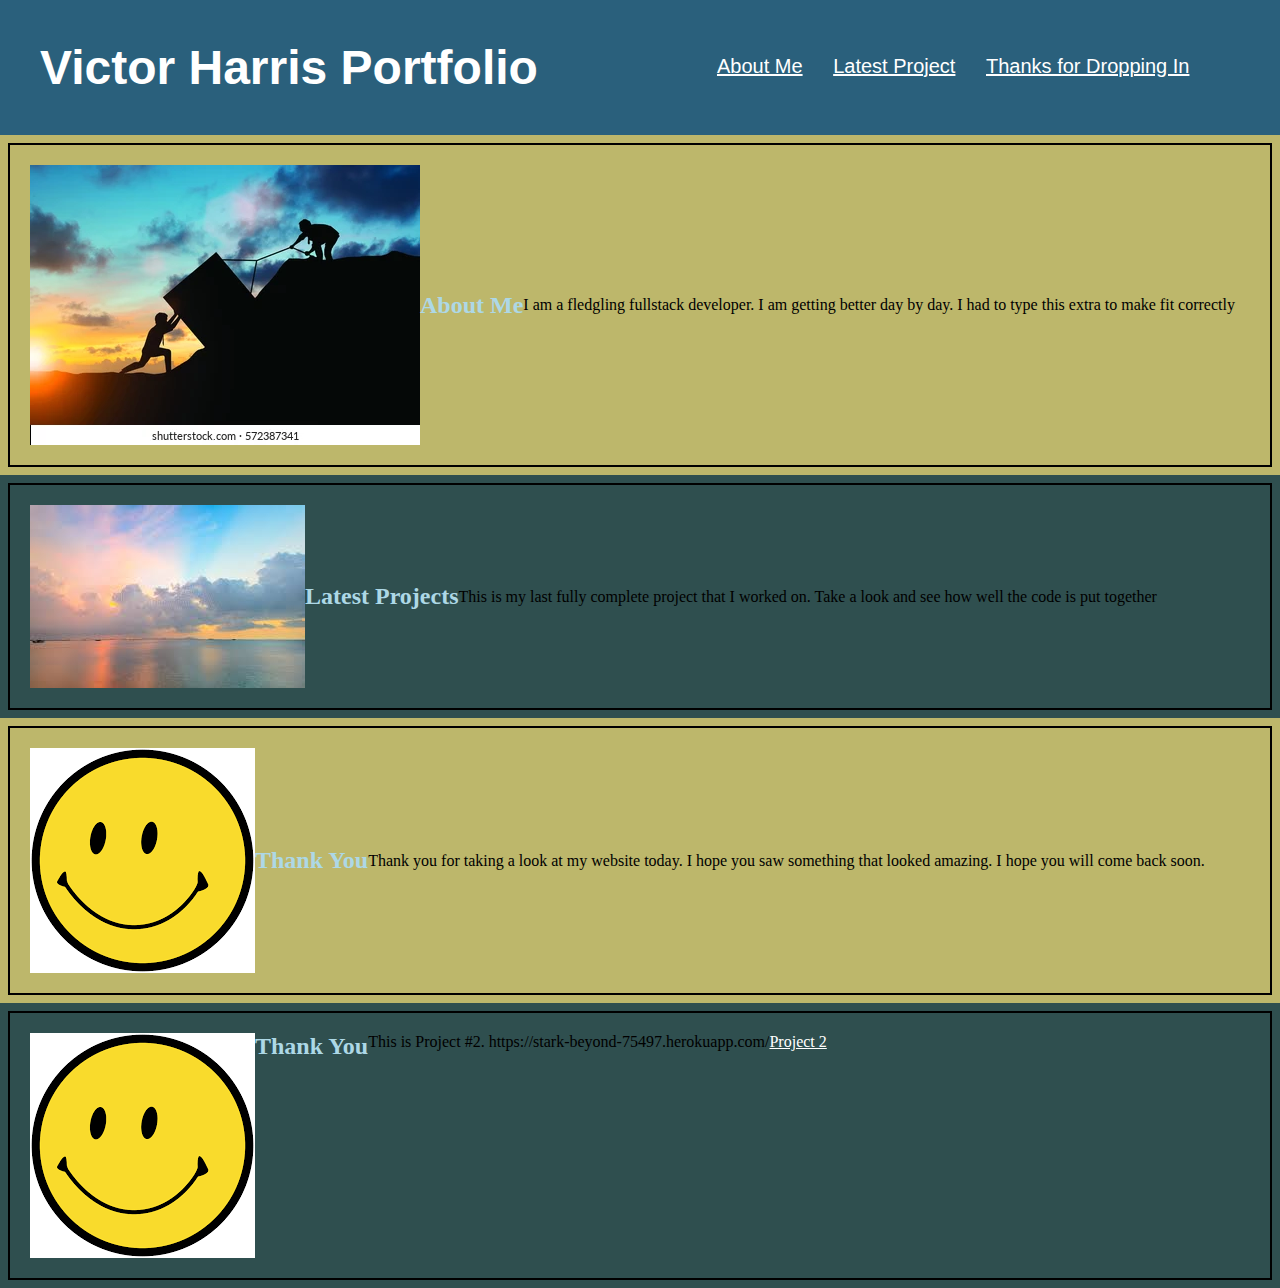
<file: index.html>
<!DOCTYPE html>
<html lang="en">
<head>
    <meta charset="UTF-8" />
    <title>Victor Harris Portfolio</title>
    <link rel="stylesheet" href="./assets/css/style.css" />
    
</head>
<body>

    <div class="header">
        <h1 class="nameOnPortfolio">
            Victor Harris Portfolio
        </h1>
        <div>
            <ul>
                <li>
                    <a href="#aboutMe">About Me</a>
                </li>
                <li>
                    <a href="#latestProject">Latest Project</a>
                </li>
                <li>
                    <a href="#thanks">Thanks for Dropping In</a>
                </li>
                <li>
                    <a href="#Project2"></a>
                </li>
            </ul>
        </div>
    </div>
    <div class="most">
        <div id="aboutMe" class="aboutMe card-outline">
            <img src="/assets/images/silhouette hardwork.webp" alt="hardwork" class="leftSide"/>
            <h2>About Me</h2>
            <p>I am a fledgling fullstack developer. I am getting better day by day. I had to type this extra to make fit correctly</p>
        </div>
        <div id = "latestProject" class="latestProject card-outline">
            <img src="/assets/images/sky photo.jpeg" alt="sky image" class="leftSide"/>
            <h2>Latest Projects</h2>
            <p>This is my last fully complete project that I worked on. Take a look and see how well the code is put together</p>
        </div>
        <div id = "thanks" class="thanks card-outline">
            <img src="/assets/images/smiley face.png" alt="smiley face" class="leftSide"/>
            <h2>Thank You</h2>
            <p>Thank you for taking a look at my website today. I hope you saw something that looked amazing. I hope you will come back soon.</p>
        </div>
        <div id = "Project2" class="Project2 card-outline">
            <img src="/assets/images/smiley face.png" alt="smiley face" class="leftSide"/>
            <h2>Thank You</h2>
            <p>This is Project #2. https://stark-beyond-75497.herokuapp.com/ </p>
            <a href="https://stark-beyond-75497.herokuapp.com/">Project 2</a>
        </div>
    </div>
    <!-- Picture of Pickachu, just for Jung! -->
    <!-- <img src="https://i.ebayimg.com/images/g/B~gAAOSwhNthhdjn/s-l500.jpg" alt="Pickachu Photo"> -->
    
</body>
</html>
</file>
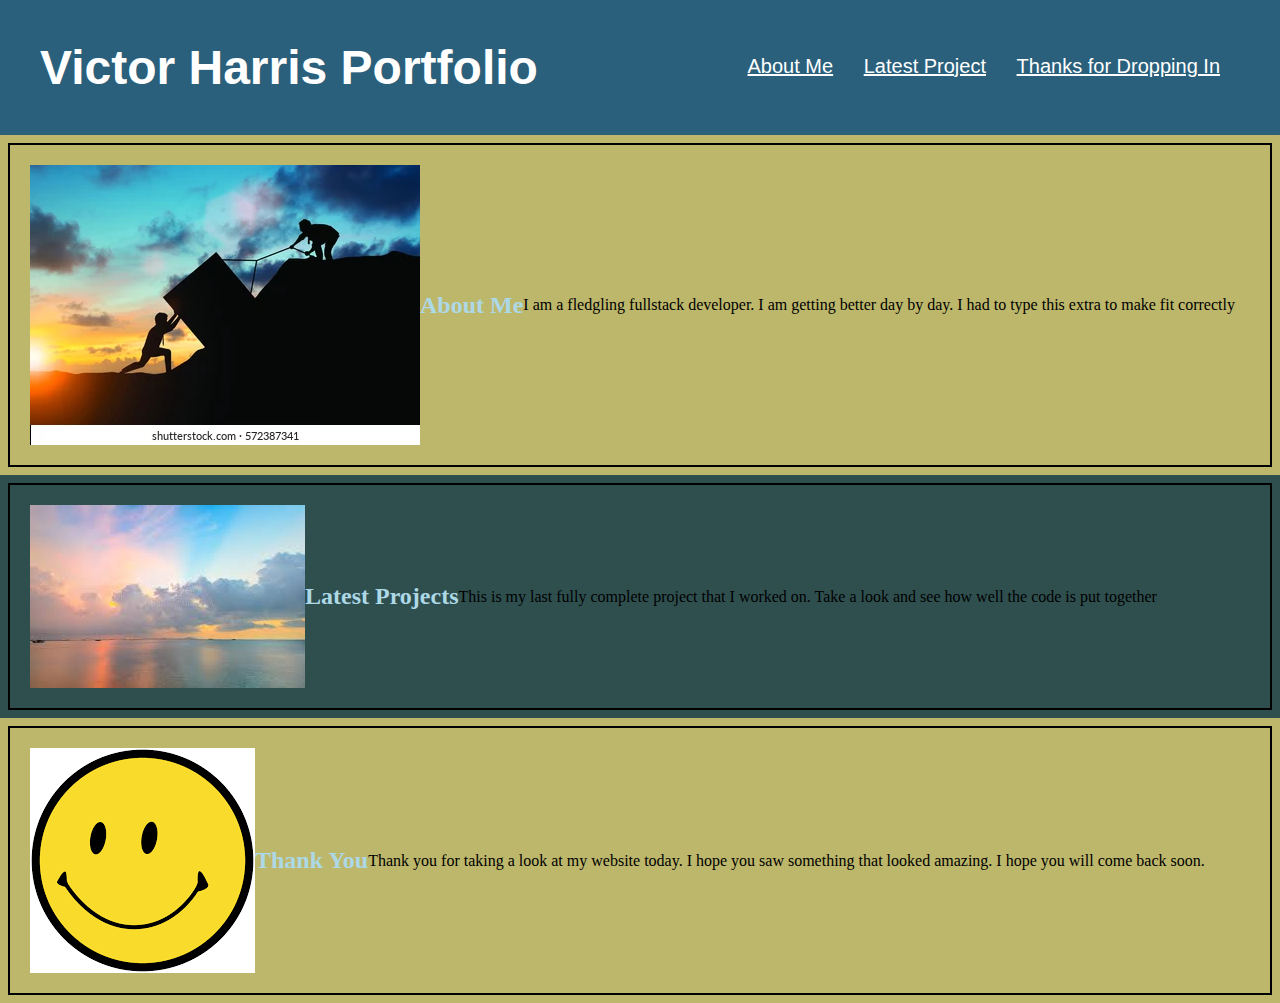
<file: portfolio.html>
<!DOCTYPE html>
<html lang="en">
<head>
    <meta charset="UTF-8" />
    <title>Victor Harris Portfolio</title>
    <link rel="stylesheet" href="./assets/css/style.css" />
    
</head>
<body>

    <div class="header">
        <h1 class="nameOnPortfolio">
            Victor Harris Portfolio
        </h1>
        <div>
            <ul>
                <li>
                    <a href="#aboutMe">About Me</a>
                </li>
                <li>
                    <a href="#latestProject">Latest Project</a>
                </li>
                <li>
                    <a href="#thanks">Thanks for Dropping In</a>
                </li>
            </ul>
        </div>
    </div>
    <div class="most">
        <div id="aboutMe" class="aboutMe card-outline">
            <img src="/assets/images/silhouette hardwork.webp" alt="hardwork" class="leftSide"/>
            <h2>About Me</h2>
            <p>I am a fledgling fullstack developer. I am getting better day by day. I had to type this extra to make fit correctly</p>
        </div>
        <div id = "latestProject" class="latestProject card-outline">
            <img src="/assets/images/sky photo.jpeg" alt="sky image" class="leftSide"/>
            <h2>Latest Projects</h2>
            <p>This is my last fully complete project that I worked on. Take a look and see how well the code is put together</p>
        </div>
        <div id = "thanks" class="thanks card-outline">
            <img src="/assets/images/smiley face.png" alt="smiley face" class="leftSide"/>
            <h2>Thank You</h2>
            <p>Thank you for taking a look at my website today. I hope you saw something that looked amazing. I hope you will come back soon.</p>
        </div>
    </div>
    <!-- Picture of Pickachu, just for Jung! -->
    <!-- <img src="https://i.ebayimg.com/images/g/B~gAAOSwhNthhdjn/s-l500.jpg" alt="Pickachu Photo"> -->
    
</body>
</html>
</file>
<file: assets/css/style.css>
* {
    padding: 0;
    margin: 0;
}

body {
    background-color: darkgray;
}

.header {
    padding: 40px;
    font-family: 'Trebuchet MS', 'Lucida Sans Unicode', 'Lucida Grande', 'Lucida Sans', Arial, sans-serif;
    background-color: #2a607c;
    color: #ffffff;
}

.header h1 {
    display: inline-block;
    font-size: 48px;
}

.header div {
    padding-top: 15px;
    margin-right: 20px;
    float: right;
    font-family: 'Gill Sans', 'Gill Sans MT', Calibri, 'Trebuchet MS', sans-serif;
    font-size: 20px;
}

.header div ul li {
    list-style-type: none;
    display: inline-block;
    margin-left: 25px;
}
.card-outline {
    display: flex;
  flex-direction: row;
  justify-content: flex-start;
  /* min-height: 100%; */
  padding: 30px;
  /* background-color: darkolivegreen; */
  color: lightblue;
  outline: 2px solid black;
  outline-offset: -10px;
  /* transition: all 0.5s ease-in-out; */
}
.most {
    background-color: darkslategray;
}
.aboutMe {
    display: flex;
    align-items: center;
    background-color: darkkhaki;
}
.latestProject {
    display: flex;
    align-items: center;
    /* background-color: blue; */
}
.thanks {
    display: flex;
    align-items: center;
    background-color: darkkhaki;
}
p {
    display: flex;
    text-align: center;
    color: black;
}
a {
    color: #ffffff;
}
</file>
